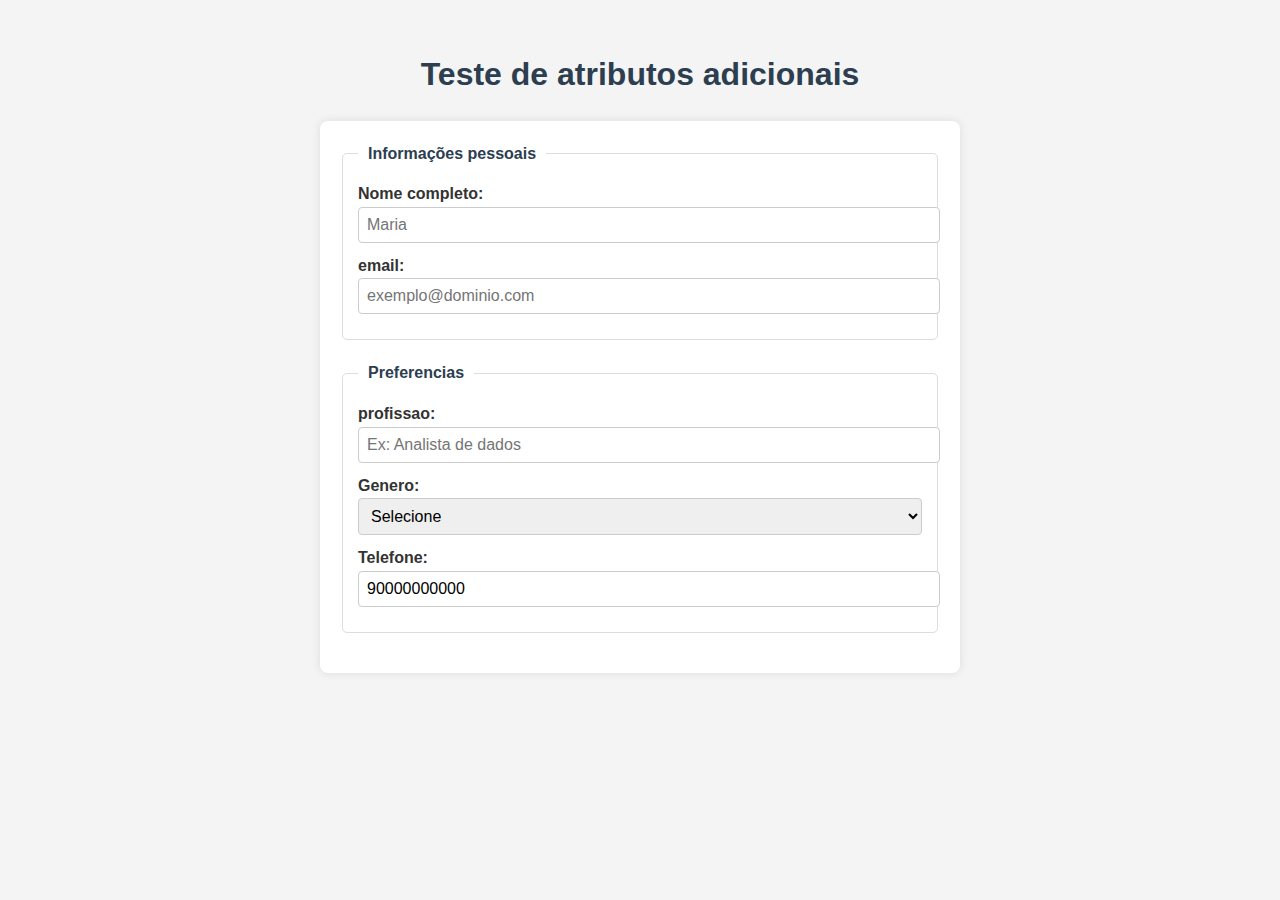
<file: index.html>
<!DOCTYPE html>
<html lang="pt-br">

<head>
    <meta charset="UTF-8">
    <meta name="viewport" content="width=device-width, initial-scale=1.0">
    <title>Document</title>
    <link rel="stylesheet" href="style.css">
</head>

<body>
    <h1> Teste de atributos adicionais</h1>
    <form action="#" method="post">
        <fieldset>
            <legend> Informações pessoais</legend>
            <label for="nome"> Nome completo:
                <input type="text" id="nome" name="nome" placeholder="Maria">
            </label>
            <label for="email"> email:
                <input type="email" name="email" id="email" placeholder="exemplo@dominio.com">
            </label>
        </fieldset>
        <fieldset>
            <legend>Preferencias</legend>
            <label for="profissoes"> profissao:
                <input list="profissoes" id="profissao" name="profissao" placeholder="Ex: Analista de dados" required>
                <datalist id="profissoes">
                    <option value=" Programador Backend">
                    <option value="Programador Frontend">
                    <option value="Analista de dados">
                    <option value="Designer">
                    </option>
                </datalist>
            </label>
            <label for="genero">Genero:
                <select name="genero" id="genero">
                    <option value=""> Selecione </option>
                    <option value="masculino">Masculino</option>
                    <option value="feminino">Feminino</option>
                    <option value="Blackberry">Blackberry</option>
                    <option value="Arch Linux">Arch Linux</option>
                    <option value="Debian"> Debian</option>
                    <option value="outro"> Outro</option>
                    </datalist>
                </select>
            </label>
            <label for="Telefone"> Telefone:
                <input type="tel" name="Telefone" id="Telefone" value="90000000000">
            </label>
        </fieldset>
    </form>
    <!-- Atributos -->
    <!-- name: identifica o campo para o backend do dado enviado -->
    <!-- id: identifica o cargo no HTML, usando com label, CSS e javascript -->
        <!-- (não substitui o label) -->
    <!-- required: torna o preenchimento obrigatorio -->

</body>

</html>
</file>
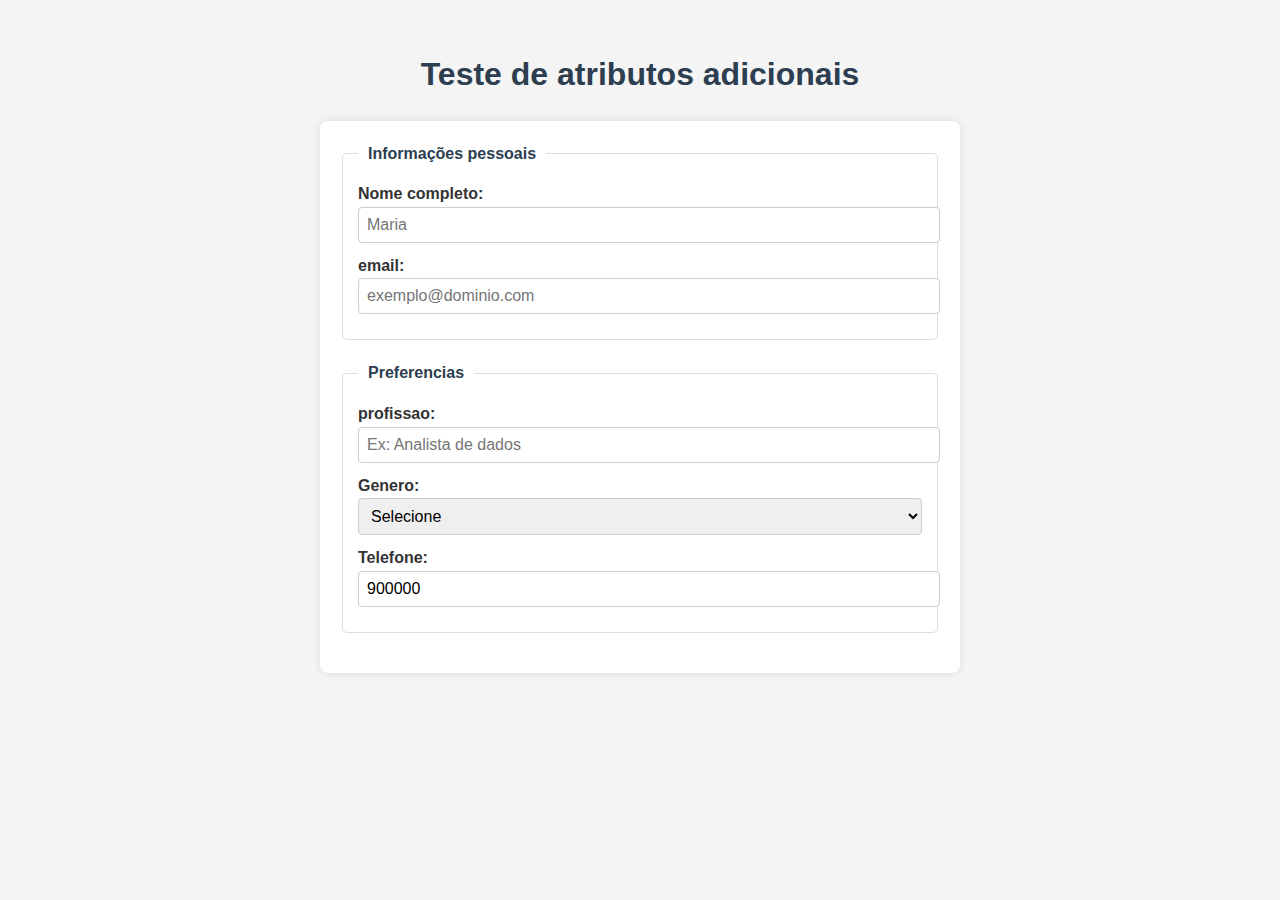
<file: FormularioAdicional/index.html>
<!DOCTYPE html>
<html lang="pt-br">

<head>
    <meta charset="UTF-8">
    <meta name="viewport" content="width=device-width, initial-scale=1.0">
    <title>Document</title>
    <link rel="stylesheet" href="style.css">
</head>

<body>
    <h1> Teste de atributos adicionais</h1>
    <form action="#" method="post">
        <fieldset>
            <legend> Informações pessoais</legend>
            <label for="nome"> Nome completo:
                <input type="text" id="nome" name="nome" placeholder="Maria">
            </label>
            <label for="email"> email:
                <input type="email" name="email" id="email" placeholder="exemplo@dominio.com">
            </label>
        </fieldset>
        <fieldset>
            <legend>Preferencias</legend>
            <label for="profissoes"> profissao:
                <input list="profissoes" id="profissao" name="profissao" placeholder="Ex: Analista de dados" required>
                <datalist id="profissoes">
                    <option value=" Programador Backend">
                    <option value="Programador Frontend">
                    <option value="Analista de dados">
                    <option value="Designer">
                    </option>
                </datalist>
            </label>
            <label for="genero">Genero:
                <select name="genero" id="genero">
                    <option value=""> Selecione </option>
                    <option value="masculino">Masculino</option>
                    <option value="feminino">Feminino</option>
                    <option value="Blackberry">Blackberry</option>
                    <option value="Arch Linux">Arch Linux</option>
                    <option value="Debian"> Debian</option>
                    <option value="outro"> Outro</option>
                    </datalist>
                </select>
            </label>
            <label for="Telefone"> Telefone:
                <input type="tel" name="Telefone" id="Telefone" value="900000">
            </label>
        </fieldset>
    </form>
    <!-- Atributos -->
    <!-- name: identifica o campo para o backend do dado enviado -->
    <!-- id: identifica o cargo no HTML, usando com label, CSS e javascript -->
    <!-- (não substitui o label) -->
    <!-- required: torna o preenchimento obrigatorio -->

</body>

</html>
</file>
<file: style.css>
body {
  font-family: Arial, sans-serif;
  background-color: #f4f4f4;
  color: #333;
  line-height: 1.6;
  padding: 20px;
  display: flex;
  flex-direction: column;
  align-items: center;
}

h1 {
  text-align: center;
  margin-bottom: 20px;
  color: #2c3e50;
}

form {
  max-width: 600px;
  width: 100%;
  background-color: #fff;
  padding: 20px;
  border-radius: 8px;
  box-shadow: 0 0 10px rgba(0, 0, 0, 0.1);
}

fieldset {
  border: 1px solid #ddd;
  border-radius: 5px;
  margin-bottom: 20px;
  padding: 15px;
}

legend {
  font-weight: bold;
  color: #2c3e50;
  padding: 0 10px;
}

label {
  display: block;
  margin-bottom: 10px;
  font-weight: bold;
}

input {
  width: 100%;
  padding: 8px;
  border: 1px solid #ccc;
  border-radius: 4px;
  font-size: 16px;
}
select {
  width: 100%;
  padding: 8px;
  border: 1px solid #ccc;
  border-radius: 4px;
  font-size: 16px;
}
select:hover {
  width: 100%;
  padding: 8px;
  border: 1px solid #7982ff;
  border-radius: 4px;
  font-size: 16px;
}

input:focus {
  border-color: #3498db;
  outline: none;
}
</file>
<file: FormularioAdicional/style.css>
body {
  font-family: Arial, sans-serif;
  background-color: #f4f4f4;
  color: #333;
  line-height: 1.6;
  padding: 20px;
  display: flex;
  flex-direction: column;
  align-items: center;
}

h1 {
  text-align: center;
  margin-bottom: 20px;
  color: #2c3e50;
}

form {
  max-width: 600px;
  width: 100%;
  background-color: #fff;
  padding: 20px;
  border-radius: 8px;
  box-shadow: 0 0 10px rgba(0, 0, 0, 0.1);
}

fieldset {
  border: 1px solid #ddd;
  border-radius: 5px;
  margin-bottom: 20px;
  padding: 15px;
}

legend {
  font-weight: bold;
  color: #2c3e50;
  padding: 0 10px;
}

label {
  display: block;
  margin-bottom: 10px;
  font-weight: bold;
}

input {
  width: 100%;
  padding: 8px;
  border: 1px solid #ccc;
  border-radius: 4px;
  font-size: 16px;
}
select {
  width: 100%;
  padding: 8px;
  border: 1px solid #ccc;
  border-radius: 4px;
  font-size: 16px;
}
select:hover {
  width: 100%;
  padding: 8px;
  border: 1px solid #7982ff;
  border-radius: 4px;
  font-size: 16px;
}

input:focus {
  border-color: #3498db;
  outline: none;
}
</file>
